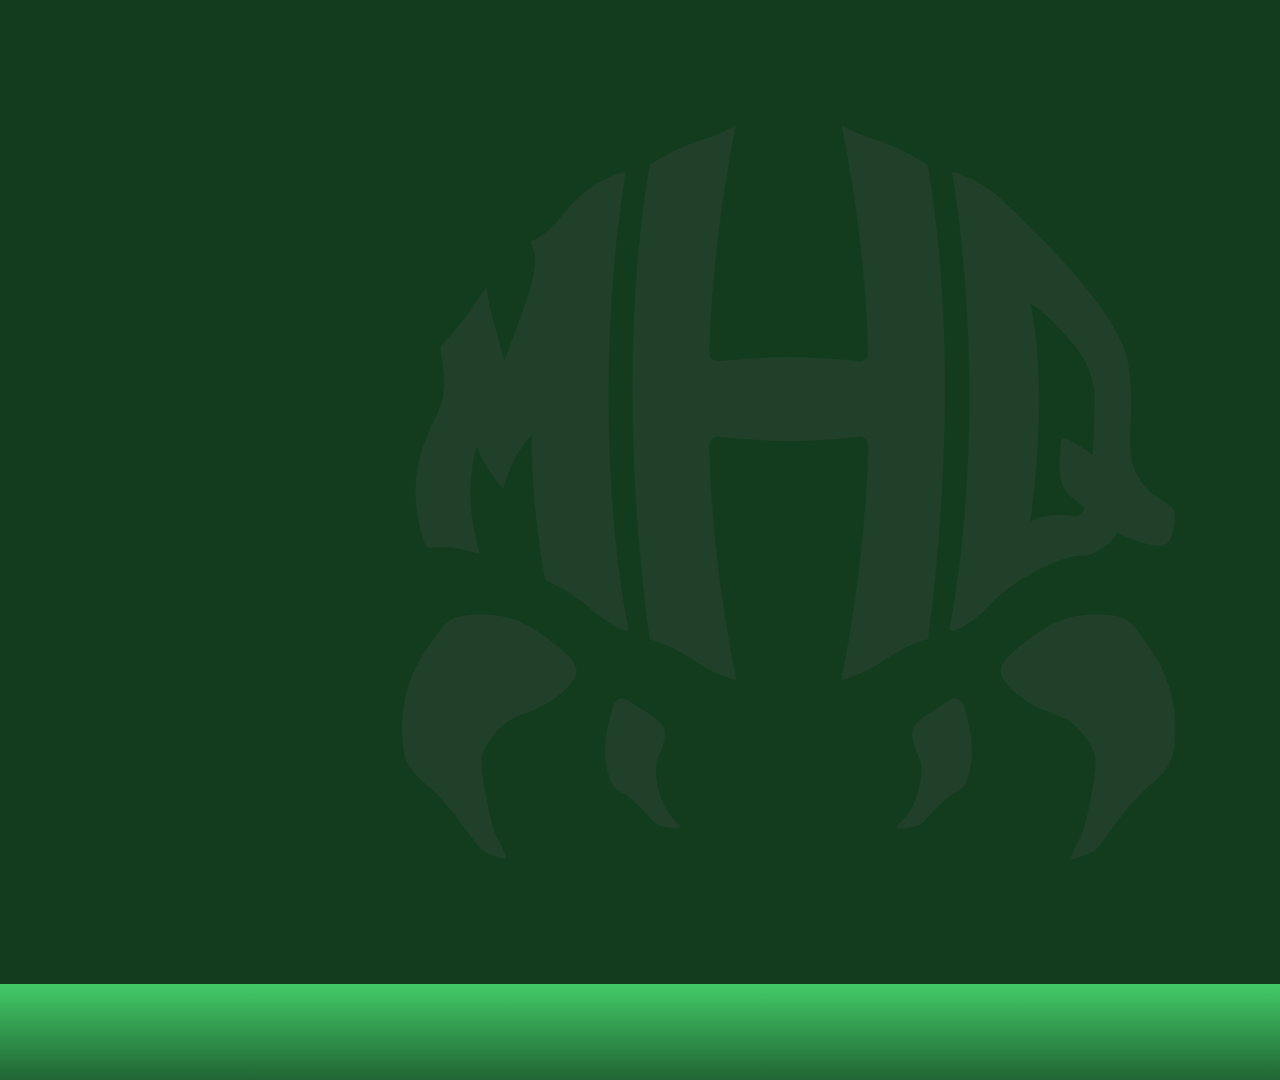
<file: layout.html>
<!DOCTYPE html>
<html>
  <head>
    <title>Layout Overlay</title>
    <link rel="stylesheet" type="text/css" href="styles/main.css" />
    <link rel="stylesheet" type="text/css" href="styles/layout.css" />
    <script type="text/javascript" src="scripts/functions.js"></script>
    <script type="text/javascript" src="scripts/numeral.min.js"></script>
    <script type="text/javascript" src="scripts/countdown.min.js"></script>
  </head>

  <body>
    <div id="container">
      <div id="background">
        <img id="social-background" src="images/samus.png" />
      </div>

      <div id="title-container">
        <span id="game-prefix"></span>
        <span id="game-title"></span>
      </div>

      <div id="stand-by-box">
        <div id="stand-by-logo"></div>
        <div id="stand-by-overlay"></div>
        <div id="stand-by-text">
          <div id="stand-by-title"></div>
          <div id="stand-by-subtitle"></div>
        </div>
      </div>

      <div id="host-one" class="host-box"></div>
      <div id="host-two" class="host-box"></div>
      <div id="host-three" class="host-box"></div>
      <div id="host-four" class="host-box"></div>

      <div id="aux-one" class="aux-box"></div>
      <div id="aux-two" class="aux-box"></div>
      <div id="aux-three" class="aux-box"></div>
      <div id="aux-four" class="aux-box"></div>

      <div id="info-boxes">
        <div id="latest-donation-box" class="info-box active">
          <span class="label">Latest Donation</span>
          <div id="latest-donation">TBD</div>
        </div>

        <div id="commentators-box" class="info-box">
          <span class="label">Commentating</span>
          <div id="commentators"></div>
        </div>

        <div id="next-game-box" class="info-box">
          <span class="label">Next Game</span>
          <div id="next-game"></div>
        </div>
      </div>

      <iframe id="chat" src="https://streamlabs.com/widgets/chat-box/v1/CE59A1D8FEF31BEC37ED" width="0" height="0"></iframe>
      <iframe id="alerts" src="https://streamlabs.com/alert-box/v3/CE59A1D8FEF31BEC37ED?raids=1&tiltifydonations=1&mute=1" width="0" height="0"></iframe>
    </div>

    <script type="text/javascript">
      var params = new URLSearchParams(window.location.search);

      var customStyle = document.createElement('link');
      customStyle.setAttribute('id', 'custom-css');
      customStyle.setAttribute('rel', 'stylesheet');
      customStyle.setAttribute('type', 'text/css');
      customStyle.setAttribute('href', 'styles/layouts/' + (params.get('layout') || 'default') + '.css');
      document.getElementsByTagName('head')[0].appendChild(customStyle);

      if (params.has('countdown')) insertCountdown();
      if (params.has('standbytitle')) document.getElementById('stand-by-title').textContent = params.get('standbytitle');
      if (params.has('standbysubtitle')) document.getElementById('stand-by-subtitle').textContent = params.get('standbysubtitle');
      if (params.has('gameprefix')) document.getElementById('game-prefix').textContent = params.get('gameprefix');
      if (params.has('gametitle')) document.getElementById('game-title').textContent = params.get('gametitle');
      if (params.has('nextgame')) document.getElementById('next-game').textContent = params.get('nextgame');
      if (params.has('player')) document.getElementById('host-one').textContent = params.get('player');
      if (params.has('nocomms')) document.getElementById('commentators-box').classList.add('skip');
      if (params.has('nonext')) document.getElementById('next-game-box').classList.add('skip');

      if (params.has('spreadinfo')) {
        document.getElementById('info-boxes').classList.add('spread');
      } else {
        startDataSlideshow();
      }

      getLatestDonation();
      setTimeout(adjustInfoLength, 5000);
    </script>
  </body>
</html>
</file>
<file: styles/main.css>
@font-face {
  font-family: 'Roboto';
  font-weight: 400;
  src: url('../fonts/Roboto-Regular.ttf') format('truetype');
}

@font-face {
  font-family: 'Roboto';
  font-weight: 600;
  src: url('../fonts/Roboto-Medium.ttf') format('truetype');
}

@font-face {
  font-family: 'Logbook Prime';
  font-weight: 400;
  src: url('../fonts/LogbookPrime-Regular.ttf') format('truetype');
}

:root {
  --overlay-width: 1920px;
  --overlay-height: 1080px;
  --element-margin: 24px;
  --bottom-bar-height: 96px;
  --info-box-height: 73px;
  --divider-height: 2px;
}

* {
  margin: 0;
  outline: none;
  border: none;
  padding: 0;
}

body {
  position: relative;
  display: flex;
  background-color: transparent;
}

#preload {
  display: none;
}
</file>
<file: styles/layout.css>
#container {
  position: relative;
  overflow: hidden;
  height: var(--overlay-height);
  width: var(--overlay-width);
  font-family: 'Roboto', sans-serif;
  font-weight: 400;
  line-height: 36px;
  font-size: 36px;
  color: #FFFFFF;
  filter: drop-shadow(0px 0px 4px rgba(0,0,0,0.67));
}

#container #background {
  position: absolute;
  height: 100%;
  width: 100%;
  background-color: #42ca67;
}

#container #social-background {
  position: absolute;
  display: none;
  opacity: 0.25;
  transform: translate(-50%, -50%);
}

#container #title-container {
  position: absolute;
  bottom: 0;
  display: flex;
  overflow: hidden;
  width: 100%;
  height: var(--bottom-bar-height);
  background: linear-gradient(to top, rgba(0,0,0,0.5) 0%,rgba(0,0,0,0) 100%);
  align-items: center;
  align-content: center;
}

#container #game-title {
  flex: 1;
  position: relative;
  bottom: -6px;
  margin-left: 108px;
  font-family: 'Logbook Prime';
  font-weight: 400;
  font-size: 96px;
  color: #FFFFFF;
  white-space: nowrap;
}

#container #stand-by-box {
  position: absolute;
  display: none;
  width: var(--host-one-width);
  height: var(--host-one-height);
  justify-content: center;
  text-align: center;
}

#container #stand-by-logo {
  position: absolute;
  width: 100%;
  height: 100%;
  background: transparent url(../images/mhq-logo.png) center/auto no-repeat;
  opacity: 0.25;
}

#container #stand-by-overlay {
  position: absolute;
  width: 100%;
  height: 100%;
  background: rgba(0, 0, 0, 0.7);
}

#container #stand-by-text {
  position: absolute;
  display: flex;
  flex-direction: column;
  width: 100%;
  height: 67%;
  justify-content: center;
  text-align: center;
}

#container #stand-by-title {
  font-family: 'Logbook Prime';
  font-size: 256px;
  line-height: 192px;
}

#container #latest-donation,
#container #next-game {
  display: flex;
  white-space: nowrap;
}

#container #chat,
#container #alerts,
#container #tracker-one,
#container #tracker-two,
#container #tracker-three {
  position: absolute;
}

#container #alerts {
  z-index: 10;
}

#container #chat,
#container .aux-box,
#container .host-box {
  background-color: rgba(0, 0, 0, 0.7);
}

#container .aux-box {
  position: absolute;
  display: flex;
  height: 0px;
  font-size: 0px;
  z-index: 1;
}

#container .host-box {
  position: absolute;
  display: flex;
  justify-content: center;
  align-content: center;
  align-items: center;
  text-align: center;
  max-height: var(--info-box-height);
  height: 0px;
  font-size: 0px;
  z-index: -1;
}

#container #info-boxes,
#container .tracker-info {
  position: absolute;
  height: 0px;
  overflow-y: hidden;
}

#container #info-boxes.spread {
  display: flex;
}

#container #info-boxes.spread .skip {
  display: none;
}

#container #info-boxes:not(.spread) {
  background-color: rgba(0, 0, 0, 0.7);
}

#container #info-boxes:not(.spread)::before {
  position: absolute;
  top: calc(var(--divider-height) * -1);
  height: var(--divider-height);
  width: 100%;
  background-color: rgba(0, 0, 0, 0.7);
  content: '';
}

#container .tracker-info::before {
  position: absolute;
  top: calc(var(--divider-height) * -1);
  display: flex;
  flex-direction: column;
  justify-content: center;
  align-content: center;
  align-items: center;
  text-align: center;
  height: calc(var(--divider-height) + var(--info-box-height));
  width: 100%;
  background-color: rgba(0, 0, 0, 0.7);
}

#container #info-boxes:not(.spread)::after,
#container .tracker-info::after {
  position: absolute;
  top: calc(var(--divider-height) * -1);
  height: var(--divider-height);
  width: calc(100% - var(--element-margin));
  margin: 0 calc(var(--element-margin) / 2);
  background-color: rgba(255, 255, 255, 0.12);
  content: '';
}

#container #info-boxes .info-box {
  box-sizing: border-box;
  display: flex;
  flex-direction: column;
  justify-content: center;
  align-content: center;
  align-items: center;
  text-align: center;
  height: var(--info-box-height);
  padding: 0 8px;
  overflow-x: hidden;
}

#container #info-boxes.spread .info-box {
  flex: 1;
  margin: 0 calc(var(--element-margin) / 2);
  background-color: rgba(0, 0, 0, 0.7);
  overflow-y: hidden;
}

#container #info-boxes.spread .info-box:first-of-type:not(.skip) {
  margin-left: 0px;
}

#container #info-boxes.spread .info-box:last-of-type:not(.skip) {
  margin-right: 0px;
}

#container #info-boxes:not(.spread) .info-box {
  position: absolute;
  z-index: 1;
  top: 0;
  width: 100%;
  opacity: 0;
}

#container #info-boxes:not(.spread) .info-box.active {
  opacity: 1;
	z-index: 2;
}

#container .label {
  opacity: 0.8;
  font-weight: 600;
  line-height: 18px;
  font-size: 18px;
}

/* #game-title::after { content: 'MHQthon 2018'; }
#next-game::after { content: '???'; } */
/* #stand-by-title::after { content: 'Returning Shortly'; } */
/* #stand-by-subtitle::after { content: 'Please stand by'; } */

/* #next-game::after { content: 'Metroid Prime: Federation Force'; }
#host-one::after { content: 'Elias Thompson'; } */
#host-one::after { content: 'Elias Thompson'; }
#tracker-info-one::before { content: 'Elias'; }
#tracker-info-two::before { content: 'Gendreavus'; }
#tracker-info-three::before { content: 'Saturnaut'; }
/* #tracker-info-one::after { content: 'Elias'; } */
</file>
